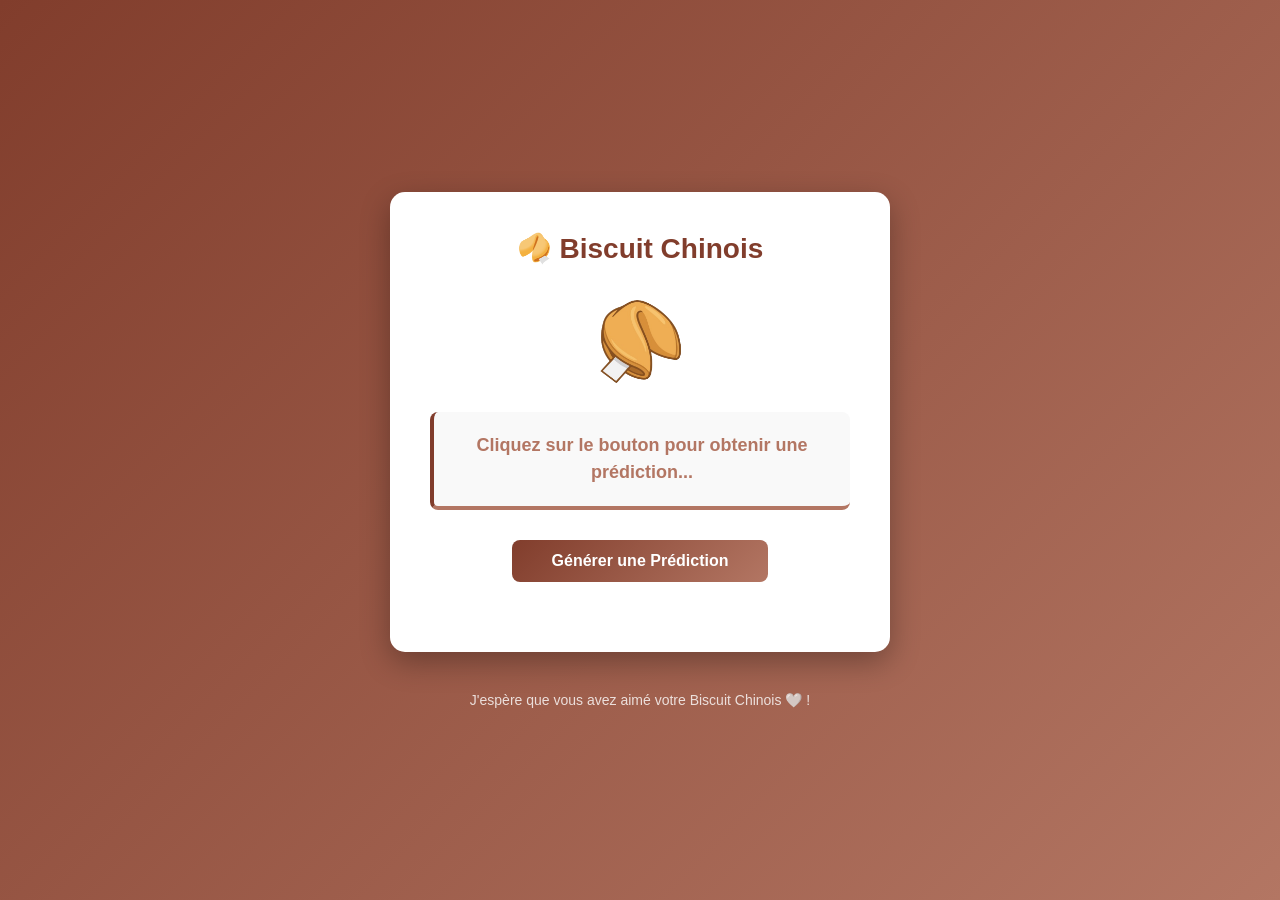
<file: index.html>
<!DOCTYPE html>
<html lang="fr">
<head>
    <meta charset="UTF-8">
    <meta name="viewport" content="width=device-width, initial-scale=1.0">
    <title>Biscuit Chinois</title>
    <link rel="stylesheet" href="styles.css">
    <link rel="icon" href="biscuitchinois.png" type="image/png">
</head>
    <body>
    <main>
    <div class="container">
        <h1>🥠 Biscuit Chinois</h1>
        <img src="biscuitchinois.png" alt="Biscuit Chinois" class="fortune-cookie" id="cookieImage">
        <div class="fortune-display">
            <p class="fortune-text" id="fortune">Cliquez sur le bouton pour obtenir une prédiction...</p>
        </div>
        <button>Générer une Prédiction</button>
        <p id="message"></p>
        <audio id="crackSound" src="biscuitchinois.mp3"></audio>
    </div>
    </main>
    <footer id="footer">
        <p>J'espère que vous avez aimé votre Biscuit Chinois 🤍​ !</p>
    </footer>
    <script src="script.js"></script>
</body>

</html>
</file>
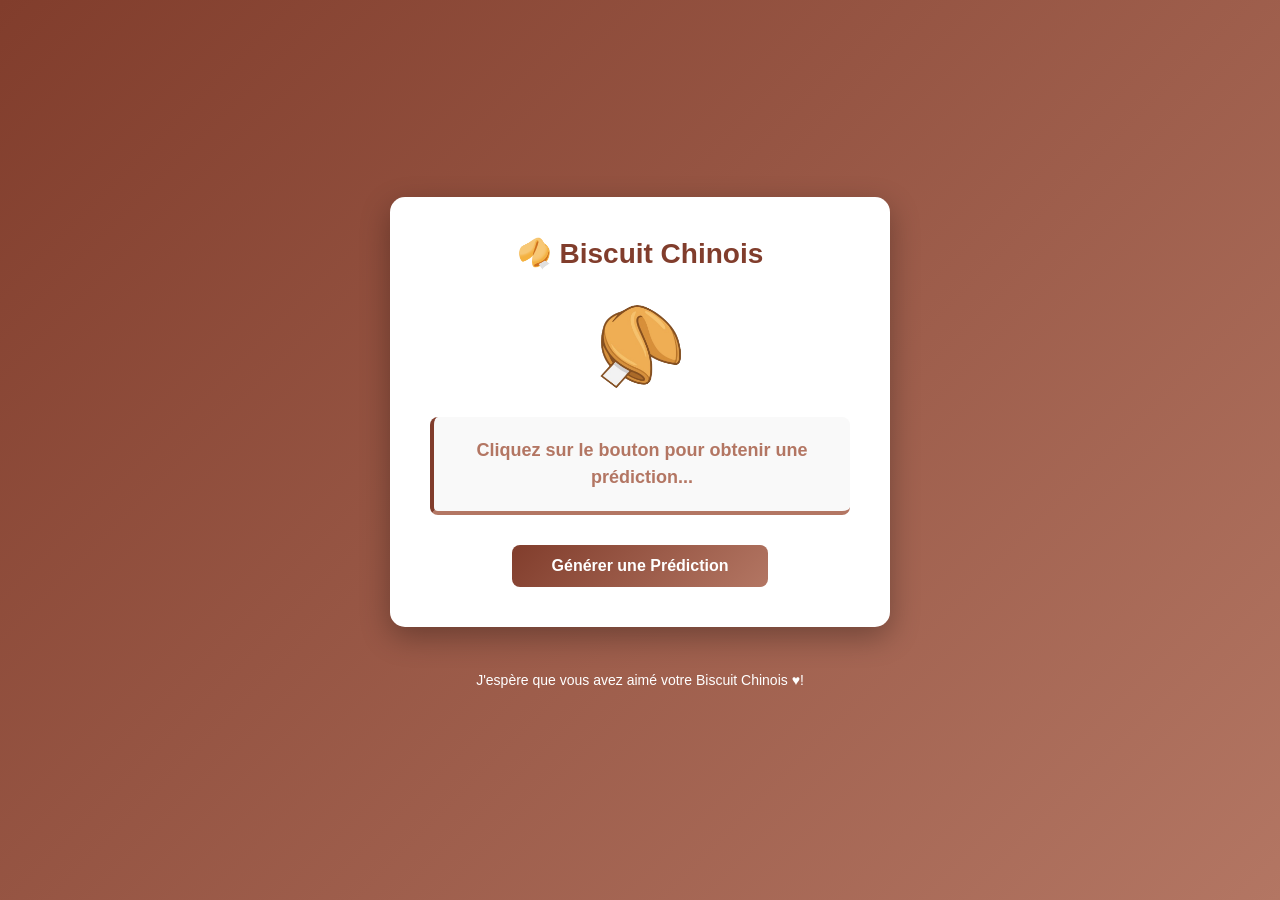
<file: biscuitchinois.html>
<!DOCTYPE html>
<html lang="fr">
<head>
    <meta charset="UTF-8">
    <meta name="viewport" content="width=device-width, initial-scale=1.0">
    <title>Biscuit Chinois</title>
    <link rel="stylesheet" href="biscuitchinois.css">
    <link rel="icon" href="biscuitchinois.png" type="image/png">
</head>
<main>
    <main>
    <div class="container">
        <h1>🥠 Biscuit Chinois</h1>
        <img src="biscuitchinois.png" alt="Biscuit Chinois" class="fortune-cookie">
        <div class="fortune-display">
            <p class="fortune-text" id="fortune">Cliquez sur le bouton pour obtenir une prédiction...</p>
        </div>
        <button onclick="generateFortune()">Générer une Prédiction</button>
    </div>
    </main>
    <footer id="footer">
        <p>J'espère que vous avez aimé votre Biscuit Chinois ♥️!</p>
    </footer>
    <script src="biscuitchinois.js"></script>
</body>
</html>
</file>
<file: styles.css>
* {
            margin: 0;
            padding: 0;
            box-sizing: border-box;
        }
        
        body {
            font-family: "Trebuchet MS", Helvetica, sans-serif;
            background: linear-gradient(135deg, #813d2c 0%, #b37663 100%);
            display: flex;
            flex-direction: column;
            justify-content: center;
            align-items: center;
            min-height: 100vh;
            padding: 20px;
        }
        
        .container {
            background: white;
            padding: 40px;
            border-radius: 15px;
            box-shadow: 0 10px 30px rgba(0, 0, 0, 0.3);
            text-align: center;
            max-width: 500px;
            width: 100%;
        }
        
        h1 {
            color: #813d2c;
            margin-bottom: 30px;
            font-size: 28px;
        }
        
        .fortune-display {
            background: #f9f9f9;
            border-left: 4px solid #813d2c;
            border-bottom: 4px solid #b37663;
            padding: 20px;
            margin-bottom: 30px;
            border-radius: 8px;
            min-height: 80px;
            display: flex;
            align-items: center;
            justify-content: center;
        }
        
        .fortune-text {
            font-size: 18px;
            color: #b37663;
            font-weight: bold;
            line-height: 1.5;
        }
        
        button {
            background: linear-gradient(135deg, #813d2c 0%, #b37663 100%);
            color: rgb(255, 255, 255);
            border: none;
            padding: 12px 40px;
            font-size: 16px;
            border-radius: 8px;
            cursor: pointer;
            transition: transform 0.2s, box-shadow 0.2s;
            font-weight: bold;
        }
        
        button:hover {
            transform: translateY(-2px);
            box-shadow: 0 5px 15px rgba(167, 102, 86, 0.4);
        }
        
        button:active {
            transform: translateY(0);
        }
        
#footer {
    margin-top: 40px;
    font-size: 14px;
    color: white;
    text-align: center;
    opacity: 0.8;
}

        .fortune-cookie {
            width: 100px;
            margin-bottom: 20px;

        }

       #message {
            font-size: 18px;
            color: #813d2c;
            text-align: center;
            margin: 30px 30px 30px 30px;
       }

#cookieImage {
    transition: transform 0.2s ease;
}

@keyframes shake {
  0% { transform: rotate(0deg); }
  25% { transform: rotate(5deg); }
  50% { transform: rotate(-5deg); }
  75% { transform: rotate(5deg); }
  100% { transform: rotate(0deg); }
}

.shake {
  animation: shake 0.5s;
}
</file>
<file: biscuitchinois.css>
* {
            margin: 0;
            padding: 0;
            box-sizing: border-box;
        }
        
        body {
            font-family: "Trebuchet MS", Helvetica, sans-serif;
            background: linear-gradient(135deg, #813d2c 0%, #b37663 100%);
            display: flex;
            justify-content: center;
            align-items: center;
            min-height: 100vh;
            padding: 20px;
        }
        
        .container {
            background: white;
            padding: 40px;
            border-radius: 15px;
            box-shadow: 0 10px 30px rgba(0, 0, 0, 0.3);
            text-align: center;
            max-width: 500px;
            width: 100%;
        }
        
        h1 {
            color: #813d2c;
            margin-bottom: 30px;
            font-size: 28px;
        }
        
        .fortune-display {
            background: #f9f9f9;
            border-left: 4px solid #813d2c;
            border-bottom: 4px solid #b37663;
            padding: 20px;
            margin-bottom: 30px;
            border-radius: 8px;
            min-height: 80px;
            display: flex;
            align-items: center;
            justify-content: center;
        }
        
        .fortune-text {
            font-size: 18px;
            color: #b37663;
            font-weight: bold;
            line-height: 1.5;
        }
        
        button {
            background: linear-gradient(135deg, #813d2c 0%, #b37663 100%);
            color: rgb(255, 255, 255);
            border: none;
            padding: 12px 40px;
            font-size: 16px;
            border-radius: 8px;
            cursor: pointer;
            transition: transform 0.2s, box-shadow 0.2s;
            font-weight: bold;
        }
        
        button:hover {
            transform: translateY(-2px);
            box-shadow: 0 5px 15px rgba(167, 102, 86, 0.4);
        }
        
        button:active {
            transform: translateY(0);
        }
        
        #footer {
            margin-top: 30px;
            padding: 15px 0;
            font-size: 14px;
            color: white;
            text-align: center;
            border-radius: 0 0 8px 8px;
        }

        .fortune-cookie {
            width: 100px;
            margin-bottom: 20px;

        }
</file>
